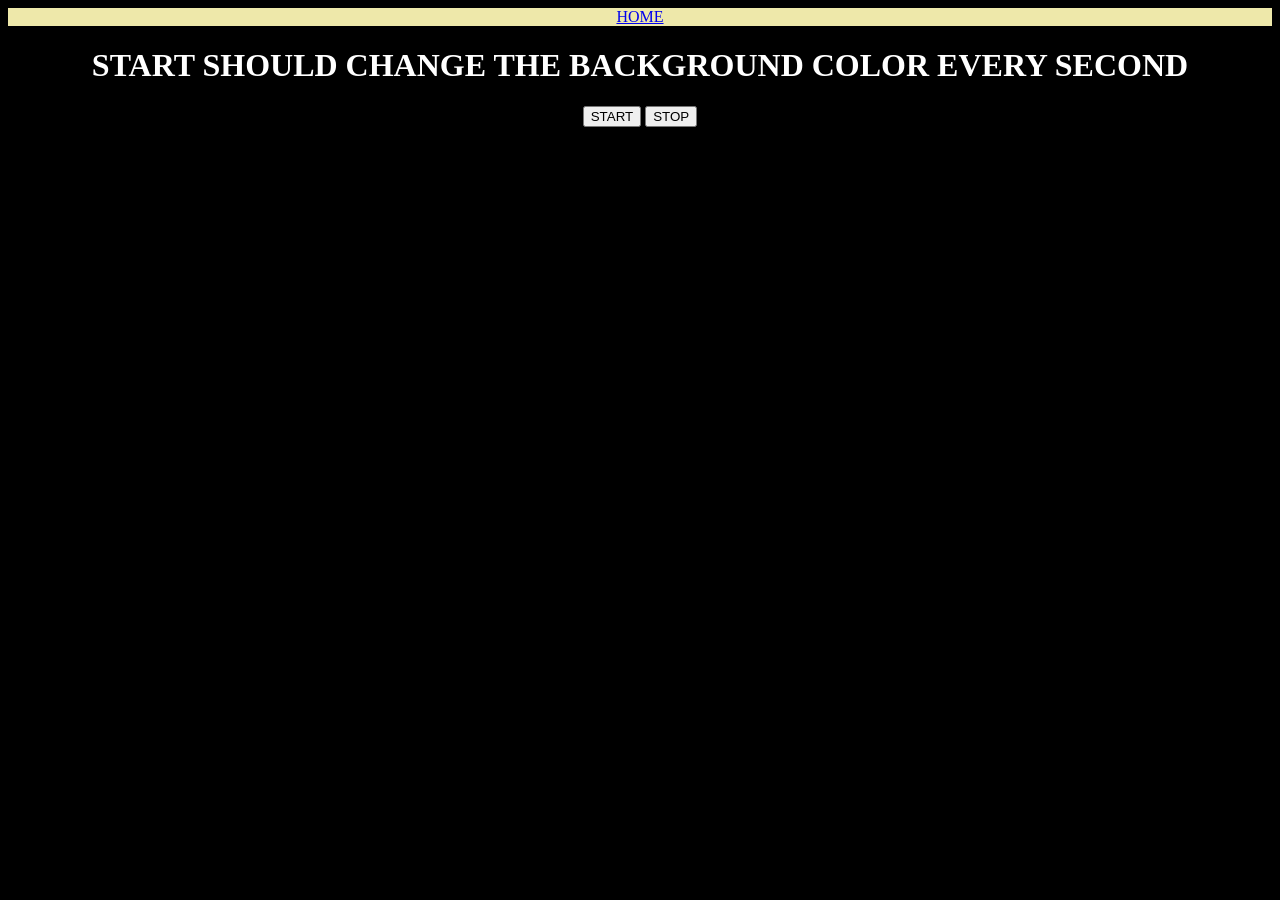
<file: unlimited-colors/index.html>
<!DOCTYPE html>
<html lang="en">
<head>
    <meta charset="UTF-8">
    <meta name="viewport" content="width=device-width, initial-scale=1.0">
    <link rel="stylesheet" href="style.css"/>
    <title>Unlimited colors</title>
</head>
<body>
    <nav>
        <a href="/" aria-current="page">HOME</a>
    </nav>
    
    <h1>START SHOULD CHANGE THE BACKGROUND COLOR EVERY SECOND</h1>
    <button id = "start">START</button>
    <button id="stop">STOP</button>
    <script src="script.js"></script>
    
</body>

</html>
</file>
<file: unlimited-colors/style.css>
body{
    background-color:black;
    color:white;
    text-align: center;
}

nav{
    background-color:palegoldenrod;
}
</file>
